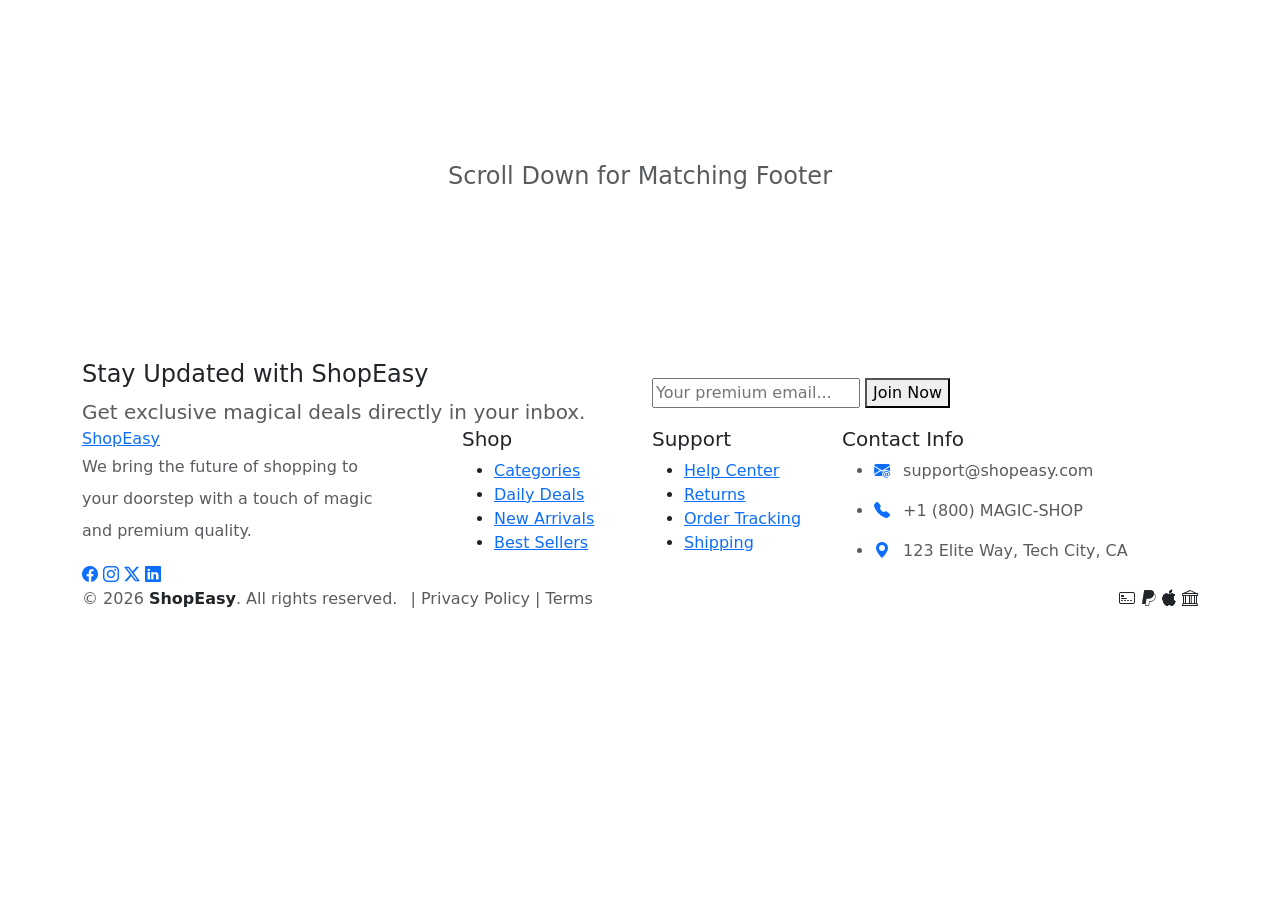
<file: src/main/resources/templates/fragments/footer.html>
<!DOCTYPE html>
<html lang="en" xmlns:th="http://www.thymeleaf.org">
<head>
    <meta charset="UTF-8">
    <meta name="viewport" content="width=device-width, initial-scale=1.0">
    <title>ShopEasy | Premium Magical Footer</title>
    
    <!-- Bootstrap 5 CSS -->
    <link href="https://cdn.jsdelivr.net/npm/bootstrap@5.3.0/dist/css/bootstrap.min.css" rel="stylesheet">
    <!-- Google Font: Poppins -->
    <link href="https://fonts.googleapis.com/css2?family=Poppins:wght@300;400;500;600;700;800&display=swap" rel="stylesheet">
    <!-- Bootstrap Icons -->
    <link rel="stylesheet" href="https://cdn.jsdelivr.net/npm/bootstrap-icons@1.11.1/font/bootstrap-icons.css">

   
</head>
<body>

    <!-- Placeholder Content -->
    <div style="height: 40vh; display: flex; align-items: center; justify-content: center;">
        <h4 class="text-muted">Scroll Down for Matching Footer</h4>
    </div>

    <!-- PREMIUM MATCHING FOOTER -->
    <footer th:fragment="footer" class="premium-footer">
        <div class="container">
            
            <!-- Newsletter Highlight -->
            <div class="newsletter-section">
                <div class="row align-items-center">
                    <div class="col-lg-6 mb-4 mb-lg-0">
                        <h4 class="newsletter-title">Stay Updated with ShopEasy</h4>
                        <p class="text-muted mb-0 fs-5">Get exclusive magical deals directly in your inbox.</p>
                    </div>
                    <div class="col-lg-6">
                        <div class="subscribe-form ms-lg-auto">
                            <input type="email" class="subscribe-input" placeholder="Your premium email...">
                            <button class="subscribe-btn">Join Now</button>
                        </div>
                    </div>
                </div>
            </div>

            <!-- Footer Columns -->
            <div class="row gy-5">
                
                <div class="col-lg-4 col-md-12 footer-col">
                    <a href="#" class="footer-logo">ShopEasy</a>
                    <p class="text-muted pe-lg-5 fs-6 lh-lg">
                        We bring the future of shopping to your doorstep with a touch of magic and premium quality.
                    </p>
                    <div class="social-group">
                        <a href="#" class="social-icon"><i class="bi bi-facebook"></i></a>
                        <a href="#" class="social-icon"><i class="bi bi-instagram"></i></a>
                        <a href="#" class="social-icon"><i class="bi bi-twitter-x"></i></a>
                        <a href="#" class="social-icon"><i class="bi bi-linkedin"></i></a>
                    </div>
                </div>

                <div class="col-lg-2 col-md-4 col-6 footer-col">
                    <h5 class="footer-heading">Shop</h5>
                    <ul class="footer-links">
                        <li><a href="#">Categories</a></li>
                        <li><a href="#">Daily Deals</a></li>
                        <li><a href="#">New Arrivals</a></li>
                        <li><a href="#">Best Sellers</a></li>
                    </ul>
                </div>

                <div class="col-lg-2 col-md-4 col-6 footer-col">
                    <h5 class="footer-heading">Support</h5>
                    <ul class="footer-links">
                        <li><a href="#">Help Center</a></li>
                        <li><a href="#">Returns</a></li>
                        <li><a href="#">Order Tracking</a></li>
                        <li><a href="#">Shipping</a></li>
                    </ul>
                </div>

                <div class="col-lg-4 col-md-4 footer-col">
                    <h5 class="footer-heading">Contact Info</h5>
                    <ul class="footer-links">
                        <li class="text-muted mb-3">
                            <i class="bi bi-envelope-at-fill me-2 text-primary"></i> support@shopeasy.com
                        </li>
                        <li class="text-muted mb-3">
                            <i class="bi bi-telephone-fill me-2 text-primary"></i> +1 (800) MAGIC-SHOP
                        </li>
                        <li class="text-muted">
                            <i class="bi bi-geo-alt-fill me-2 text-primary"></i> 123 Elite Way, Tech City, CA
                        </li>
                    </ul>
                </div>

            </div>

            <!-- Bottom Bar -->
            <div class="footer-bottom">
                <div class="row align-items-center">
                    <div class="col-lg-6 text-lg-start mb-3 mb-lg-0">
                        <p class="mb-0 text-muted">
                            &copy; 2026 <span class="fw-bold text-dark">ShopEasy</span>. All rights reserved. 
                            <span class="d-none d-md-inline ms-2">| Privacy Policy | Terms</span>
                        </p>
                    </div>
                    <div class="col-lg-6 text-lg-end">
                        <div class="payment-icons">
                            <i class="bi bi-credit-card-2-front" title="Visa"></i>
                            <i class="bi bi-paypal" title="PayPal"></i>
                            <i class="bi bi-apple" title="Apple Pay"></i>
                            <i class="bi bi-bank" title="Net Banking"></i>
                        </div>
                    </div>
                </div>
            </div>

        </div>
    </footer>

</body>
</html>
</file>
